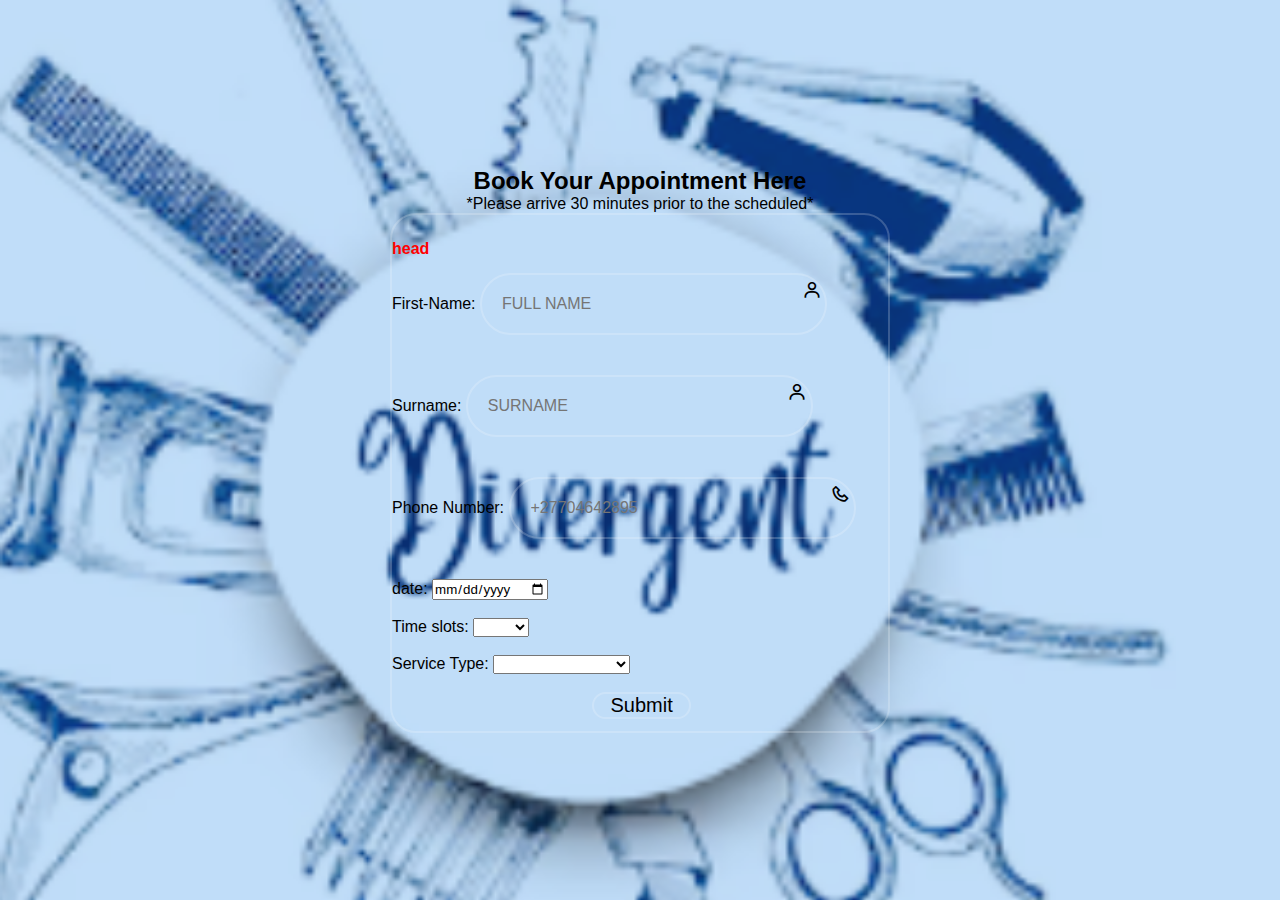
<file: index.html>
<!DOCTYPE html>
<html lang="en">
<head>
    <meta charset="UTF-8">
    <meta name="viewport" content="width=device-width, initial-scale=1.0">
    <link href='https://unpkg.com/boxicons@2.1.4/css/boxicons.min.css' rel='stylesheet'>
    <link rel="stylesheet"href="Bokstyle.css">
    

    <title>Booking</title>
</head>
<body>
    
    <div class="form-box">
            <div class="top-field">
    <h2><b>Book Your Appointment Here</b></h2>

    <p>*Please arrive 30 minutes prior to the scheduled*</p>
            </div>
      
    <div class="wrapper">
      
      <form id="form" action="" name="Book" onsubmit="return validation()">
<p id="result">head</p>
      <p>
        <div class="Input-box">
          
    <label for="fname">First-Name:</label>
    <input type="text" class="Input-box" id="fname"  placeholder="FULL NAME">
    <i class="bx bx-user"></i>
          
      
    </p>
    
    <P>
      
    <label for="Surname">Surname:</label>
    <input type="text"class="Input-box" id="Surname" name="Surname" placeholder="SURNAME">
    <i class="bx bx-user"></i>
    
  
    </P>
    
    <P>
      
        <label for="PhoneNumber">Phone Number:</label>
        <input type="text"class="Input-box"id="PhoneNumber" name="Phone Number" placeholder="+27704642895">
        <i class="bx bx-phone"></i>
        
      </div>
        </P>
      
    <P>
    <label for="date">date:</label>
    <input type="date" id="date" name="date" placeholder="DATE">
    </P>
    <br>
    <div class="select">
    <p>
      <label for="timeslots">Time slots:</label>  
      <select id="timeslots" name="timesolts"> 
        <option value="" ></option> 
       <Option value="08:30">08:30</Option> 
       <Option value="10:00">10:00</Option>
       <Option value="12:00">12:00</Option>
       <Option value="13:00">13:00</Option>
       <Option value="14:00">14:00</Option>
       <Option value="15:00">15:00</Option>
    </p>
    
    
</select>
<br>
<br>

<p>
  <label for="ServiceType">Service Type:</label> 
<select id="ServiceType" name="ServiceType">
  <option value=""></option>
<option value="Adults Long Braids">Adults Long Braids</option>
<option value="Adults Short Braids">Adults Short Braids</option>
<option value="Adults Conrows">Adults Conrows</option>
<option value="Kids Long Braids">Kids Long Braids</option>
<option value="Kids Short Braids">Kids Short Braids</option>
<option value="Kids Conrows">Kids Conrows</option>
<option value="Hair Wash">Hair Wash</option>
<option value="Hair Treatment">Hair Treatment</option>
<option value="Manicure">Manicure</option>
<option value="Pedicure">Pedicure</option>
<option value="Acyrlic Nails">Acrylic Nails</option>
<option value="Gel Polish">Gel Polish</option>

</select>
<br>  
<br>
<button type="submit" id="SubmitBtn" class="Sub" onclick ="openPopup()">Submit</button>
<div class="popup" id="popup">
  <img src="Tick.png" >
  <h2>Thank You!</h2>
  <p>Your Booking was successfully submitted. Thanks!</p>
  <button type="button" onclick="closePopup()">OK</button>

</div>
</p>
  
  </form>
    </div>
    <script defer src="Booking.js"></script>
    
</body>
</html>
</file>
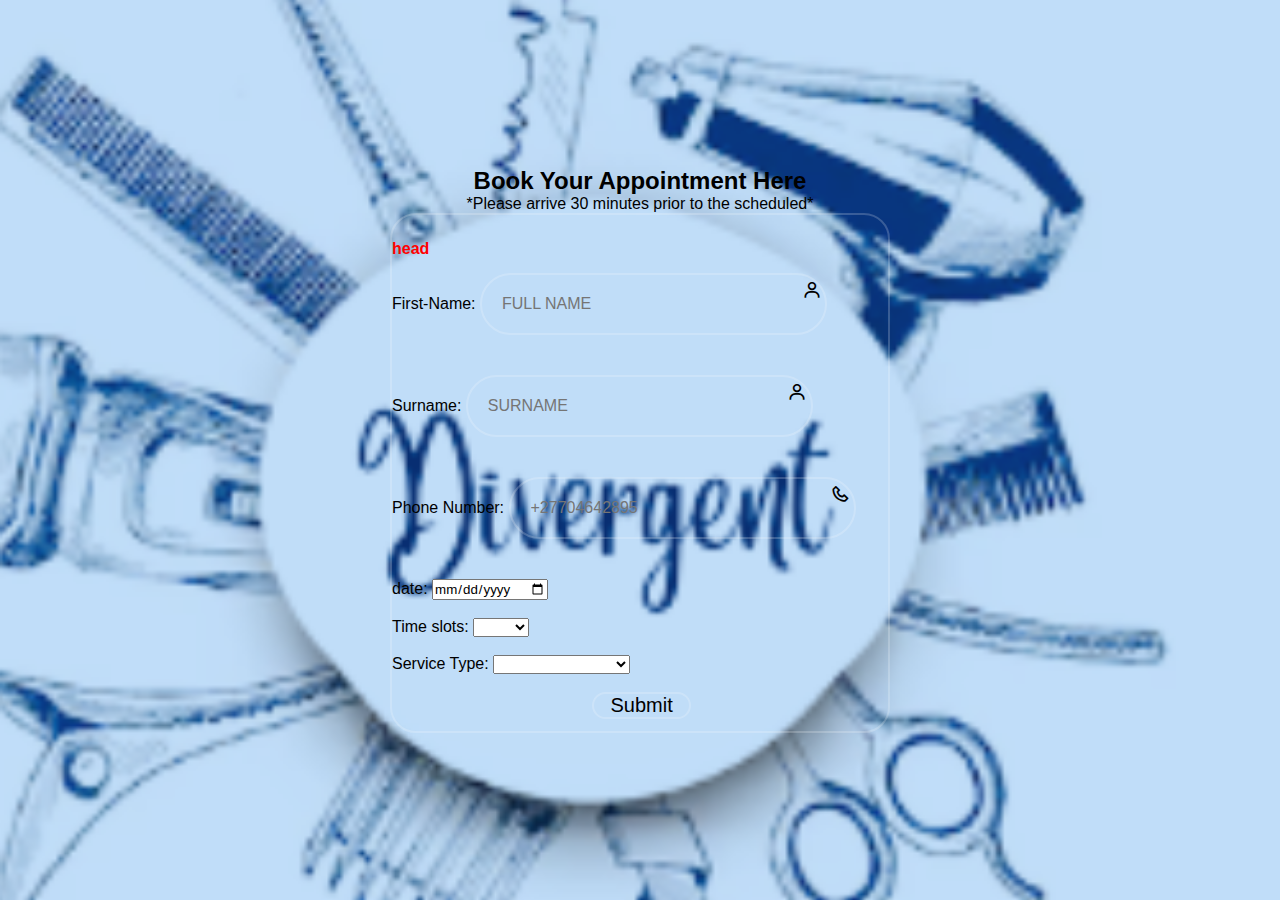
<file: Boking Form.html>
<!DOCTYPE html>
<html lang="en">
<head>
    <meta charset="UTF-8">
    <meta name="viewport" content="width=device-width, initial-scale=1.0">
    <link href='https://unpkg.com/boxicons@2.1.4/css/boxicons.min.css' rel='stylesheet'>
    <link rel="stylesheet"href="Bokstyle.css">
    

    <title>Booking</title>
</head>
<body>
    
    <div class="form-box">
            <div class="top-field">
    <h2><b>Book Your Appointment Here</b></h2>

    <p>*Please arrive 30 minutes prior to the scheduled*</p>
            </div>
      
    <div class="wrapper">
      
      <form id="form" action="" name="Book" onsubmit="return validation()">
<p id="result">head</p>
      <p>
        <div class="Input-box">
          
    <label for="fname">First-Name:</label>
    <input type="text" class="Input-box" id="fname"  placeholder="FULL NAME">
    <i class="bx bx-user"></i>
          
      
    </p>
    
    <P>
      
    <label for="Surname">Surname:</label>
    <input type="text"class="Input-box" id="Surname" name="Surname" placeholder="SURNAME">
    <i class="bx bx-user"></i>
    
  
    </P>
    
    <P>
      
        <label for="PhoneNumber">Phone Number:</label>
        <input type="text"class="Input-box"id="PhoneNumber" name="Phone Number" placeholder="+27704642895">
        <i class="bx bx-phone"></i>
        
      </div>
        </P>
      
    <P>
    <label for="date">date:</label>
    <input type="date" id="date" name="date" placeholder="DATE">
    </P>
    <br>
    <div class="select">
    <p>
      <label for="timeslots">Time slots:</label>  
      <select id="timeslots" name="timesolts"> 
        <option value="" ></option> 
       <Option value="08:30">08:30</Option> 
       <Option value="10:00">10:00</Option>
       <Option value="12:00">12:00</Option>
       <Option value="13:00">13:00</Option>
       <Option value="14:00">14:00</Option>
       <Option value="15:00">15:00</Option>
    </p>
    
    
</select>
<br>
<br>

<p>
  <label for="ServiceType">Service Type:</label> 
<select id="ServiceType" name="ServiceType">
  <option value=""></option>
<option value="Adults Long Braids">Adults Long Braids</option>
<option value="Adults Short Braids">Adults Short Braids</option>
<option value="Adults Conrows">Adults Conrows</option>
<option value="Kids Long Braids">Kids Long Braids</option>
<option value="Kids Short Braids">Kids Short Braids</option>
<option value="Kids Conrows">Kids Conrows</option>
<option value="Hair Wash">Hair Wash</option>
<option value="Hair Treatment">Hair Treatment</option>
<option value="Manicure">Manicure</option>
<option value="Pedicure">Pedicure</option>
<option value="Acyrlic Nails">Acrylic Nails</option>
<option value="Gel Polish">Gel Polish</option>

</select>
<br>  
<br>
<button type="submit" id="SubmitBtn" class="Sub" onclick ="openPopup()">Submit</button>
<div class="popup" id="popup">
  <img src="Tick.png" >
  <h2>Thank You!</h2>
  <p>Your Booking was successfully submitted. Thanks!</p>
  <button type="button" onclick="closePopup()">OK</button>

</div>
</p>
  
  </form>
    </div>
    <script defer src="Booking.js"></script>
    
</body>
</html>
</file>
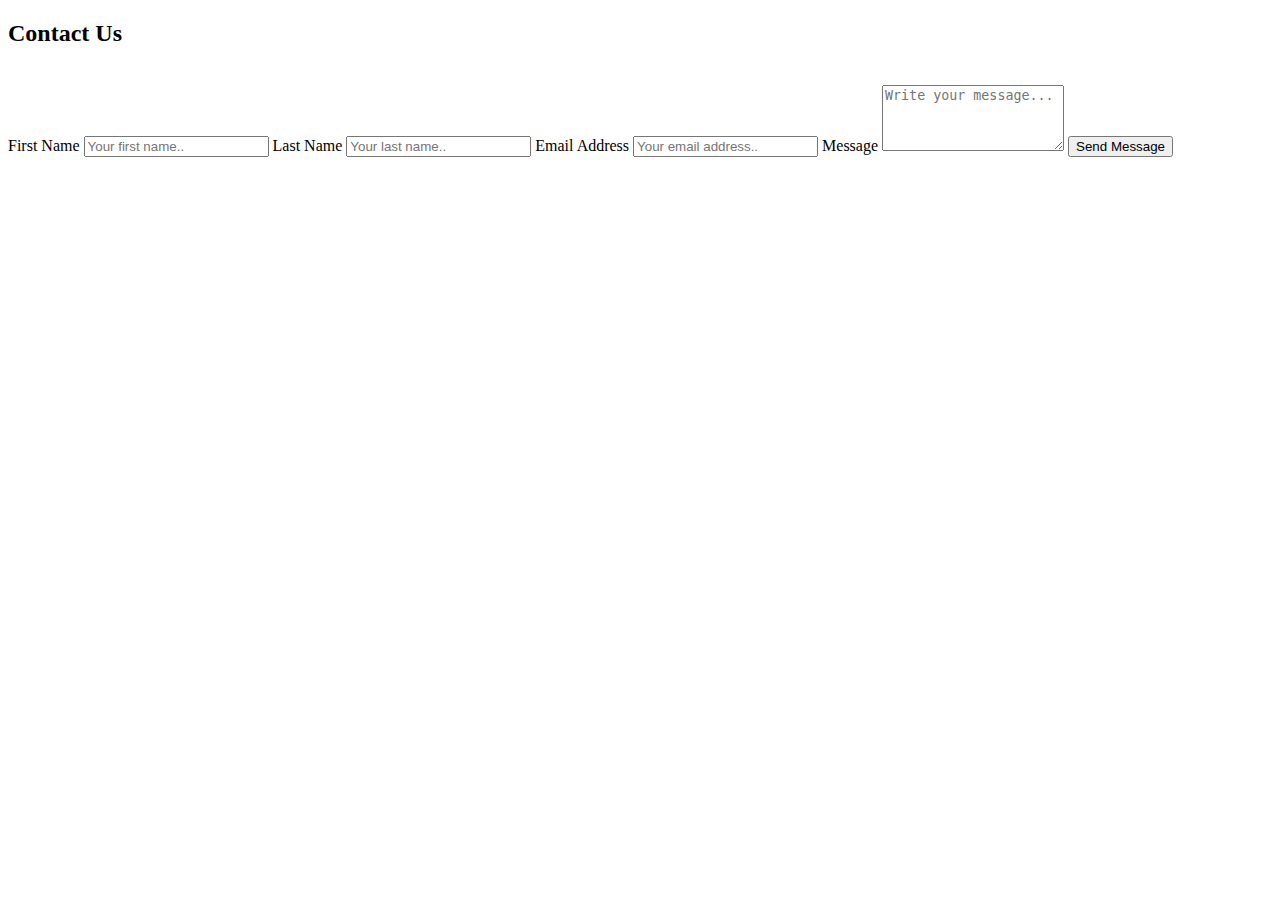
<file: Contact.html>
<!DOCTYPE html>
<html lang="en">
<head>
    <meta charset="UTF-8">
    <meta name="viewport" content="width=device-width, initial-scale=1.0">
    <title>Document</title>
    <link rel="stylesheet" href="newStyle.css">
    <script src="Email.js"></script>
</head>
<body>
    
</body>
</html>
<section id="contact">
    <!-- contact us content here -->
     <div class="contactSection">
        <form action="https://api.web3forms.com/submit" method="POST" class="contactUs">
            <h2>Contact Us</h2>
            <br>
            <input type="hidden" name="access_key" value="250281b0-b222-44de-b7ef-ca6f5fd4869a">
            <label for="name">First Name</label>
            <input type="text" id="fname" name="name" required placeholder="Your first name..">

            <label for="name">Last Name</label>
            <input type="text" id="name" name="lname" required placeholder="Your last name..">
            
            <label for="email">Email Address</label>
            <input type="email" id="email" name="email" required placeholder="Your email address..">
            
            <label for="message">Message</label>
            <textarea id="message" name="message" rows="4" required placeholder="Write your message..."></textarea>
            
            <button type="submit" class="btnSend" onclick="sendEmail()">Send Message</button>
        </form>
</file>
<file: Bokstyle.css>
*{
    margin:0;
    padding: 0;
    box-sizing: border-box;
    font-family: "Poppins", sans-serif;
}
body{
    display:flex;
    justify-content: center;
    align-items: center;
    min-height: 100vh;
    background: url('Untitled\ design.png');
    background-size: cover;
    background-position: center;
}
.wrapper{
  width: 500px;  
  height: 520px;
  background: transparent;
  border: 2px solid rgba(255, 255, 255, .2);
  border-radius: 26px;

}

.Sub {
    width: 20%;
    height: 60%;
    position: relative;
    left: 200px;
    bottom: 50%;
    font-size: 20px;
    border-radius: 40px;
    background:transparent;
    border: 2px solid rgba(255, 255, 255, .2); 
}

    
.top-field{
   text-align: center;
}
.Input-box{
    position: relative;
    margin:20px 0;
}
.Input-box input {
    width: 70%;
    height: 60%;
    background: transparent;
    border: none;
    outline:none;
    border: 2px solid rgba(255, 255, 255, .2);
    border-radius: 40px;
    font-size: 16px;
    color: #fff;
    padding: 20px 45px 20px 20px;
    
}
.Input-box input ::placeholder {
    color: #fff;
}
.Input-box i {
    position: relative;
    right: 30px;
    top:50%;
    transform: translateY(-50%);
    font-size: 20px;
}
.select {
    width: 100%;
    height:100%;
    background: transparent;
    border-radius: 40px;
}    
 #result{
    color: red;
    font-weight: 600;
    position: relative;
    top: 25px;
 }
 
 .popup{
    width: 400px;
    background: #fff;
    border-radius: 6px;
    position: absolute;
    top: 0;
    left: 50%;
    transform: translate(-50%, -50%) scale(0.1);
    text-align: center;
    padding: 0 30px 30px;
    color: #333;
    visibility: hidden;
}
.open-popup{
    visibility: visible;
    top: 50%;
    transform: translate(-50%, -50%) scale(1);
}
.popup img{
    width: 100px;
    margin-top: -50px;
    border-radius: 50%;
    box-shadow: 0 2px 5px rgba(0, 0, 0, 0.2);
}
.popup h2{
    font-size: 38px;
    font-weight: 500;
    margin: 30px 0 10px;
}
.popup button{
    width: 100%;
    margin-top: 50px;
    padding: 10px 0;
    background: rgb(6, 99, 187);
    color: #fff;
    border: 0;
    outline: none;
    font-size: 18px;
    border-radius: 4px;
    cursor: pointer;
    box-shadow: 0 5px 5px rgba(0, 0, 0, 0.2);
}
</file>
<file: newStyle.css>
@media (max-width: 600px){
    .newLine{
    margin: 20px auto;
    font: 100px;
    line-height: 25px;
    }
    .back{
        height: 50px;
        width: 70px;
        border-radius: 50%;
        margin-left: 15px;
        margin-top: 15px;
    }
}
@media (max-width: 780px){
    .backgroundimage h1{
        color: white;
        margin-top: 350px;
        width: 400px;
        font-size: 1.4em; /* Adjust as needed */
        font-weight: bold; /* Adjust as needed */
        align-items: center;
        align-content: center;
    }

    .backgroundimage p {
        font-size: 0.8em; /* Adjust as needed */
        color: white;
        margin-top: 20px;
        width: 400px;
        align-items: center;
        align-content: center;
    }
}
@media (max-width: 445px){
    .backgroundimage h1{
        color: white;
        margin-top: 350px;
        width: 200px;
        font-size: 1.3em; /* Adjust as needed */
        font-weight: bold; /* Adjust as needed */
        align-items: center;
        align-content: center;
    }

    .backgroundimage p {
        font-size: 0.8em; /* Adjust as needed */
        color: white;
        margin-top: 20px;
        width: 200px;
        align-items: center;
        align-content: center;
    }
}
@media (max-width: 948px){

    nav ul{
        margin-right: 20px;
        position: fixed;
    }
    nav a{
        font-size: 15px;
    }
    nav ul{
        position: fixed;
        width: 100%;
        height: 90vh;
        background: #2f3640;
        top: 80px;
        left: -100%;
        text-align: center;
        transition: all .5s;
    }
    nav li{
        display: block;
        margin: 50px 0;
        line-height: 30px;
    }
    nav a{
        font-size: 15px;
    
    }
    a.active,a:hover{
        border: none;
        color: #3498db;
    }

}


@media (max-width: 1160px){
    form input, form textarea {
        margin-bottom: 10px;
        padding: 10px;
        border: 2px;
        border-radius: 10px;
        border-style: solid;
        border-color: #407088;
        width: 500px;
        box-shadow: 0 4px 8px 0 rgba(0, 0, 0, 0.2), 0 6px 20px 0 rgba(0, 0, 0, 0.19);
    }
}
@media (max-width: 871px){
    form input, form textarea {
        margin-bottom: 10px;
        padding: 10px;
        border: 2px;
        border-radius: 10px;
        border-style: solid;
        border-color: #407088;
        width: 370px;
        box-shadow: 0 4px 8px 0 rgba(0, 0, 0, 0.2), 0 6px 20px 0 rgba(0, 0, 0, 0.19);
    }
    form label {
        margin-top: 20px;
        color: #222831;
        font-weight: bold;
        font-size: 15px;
        width: 150px;
        margin-left: -220px;
        
    }
}
@media (max-width: 690px){
    form{
      background-color: white;
    }
    form input {
        margin-bottom: 10px;
        padding: 10px;
        border: 2px;
        border-radius: 10px;
        border-style: solid;
        border-color: #407088;
        height: 15px;
        width: 250px;
        box-shadow: 0 4px 8px 0 rgba(0, 0, 0, 0.2), 0 6px 20px 0 rgba(0, 0, 0, 0.19);
    }
    form textarea{
        margin-bottom: 10px;
        padding: 10px;
        border: 2px;
        border-radius: 10px;
        border-style: solid;
        border-color: #407088;
        height: 70px;
        width: 250px;
        box-shadow: 0 4px 8px 0 rgba(0, 0, 0, 0.2), 0 6px 20px 0 rgba(0, 0, 0, 0.19);
    }
    form label {
        margin-top: 20px;
        color: #222831;
        font-weight: bold;
        font-size: 13px;
        width: 150px;
        margin-left: -100px;
    }
    .contactSection h2{
        text-align: center;
        margin-top: 30px;
        margin-bottom: 1px;
        font-size: 20px;
        width: 150px;
    }
}
@media (max-width: 344px){
    form{
 
        margin-top: 26px;
        margin-left: -7px;
        align-items: center;
        align-content: center;
        height: 500px;
    }
    form input {
        margin-bottom: 10px;
        padding: 10px;
        border: 2px;
        border-radius: 5px;
        border-style: solid;
        border-color: #407088;
        height: 4px;
        width: 220px;
        box-shadow: 0 4px 8px 0 rgba(0, 0, 0, 0.2), 0 6px 20px 0 rgba(0, 0, 0, 0.19);
    }
    form textarea{
        margin-bottom: 10px;
        padding: 10px;
        border: 2px;
        border-radius: 5px;
        border-style: solid;
        border-color: #407088;
        height: 80px;
        width: 220px;
        box-shadow: 0 4px 8px 0 rgba(0, 0, 0, 0.2), 0 6px 20px 0 rgba(0, 0, 0, 0.19);
    }
    form label {
        margin-top: 20px;
        color: #222831;
        font-weight: bold;
        font-size: 12px;
        width: 150px;
        margin-left: -80px;
    }
    form button {
        margin-top: 10px;
        margin-bottom: 10px;
        padding: 10px;
        background-color: #f76b8a;
        color: #fff;
        border: none;
        cursor: pointer;
        width: 160px;
        border-radius: 7px;
        box-shadow: 0 4px 8px 0 rgba(0, 0, 0, 0.2), 0 6px 20px 0 rgba(0, 0, 0, 0.19);
    }
}
@media (max-width: 310px){
    form{
 
        margin-top: 26px;
        margin-left: -60px;
        align-items: center;
        align-content: center;
        height: 500px;
    }
    form input {
        margin-bottom: 10px;
        padding: 10px;
        border: 2px;
        border-radius: 5px;
        border-style: solid;
        border-color: #407088;
        height: 4px;
        width: 170px;
        box-shadow: 0 4px 8px 0 rgba(0, 0, 0, 0.2), 0 6px 20px 0 rgba(0, 0, 0, 0.19);
    }
    form textarea{
        margin-bottom: 10px;
        padding: 10px;
        border: 2px;
        border-radius: 5px;
        border-style: solid;
        border-color: #407088;
        height: 60px;
        width: 170px;
        box-shadow: 0 4px 8px 0 rgba(0, 0, 0, 0.2), 0 6px 20px 0 rgba(0, 0, 0, 0.19);
    }
    form label {
        margin-top: 20px;
        color: #222831;
        font-weight: bold;
        font-size: 12px;
        width: 150px;
    }
    .contactSection h2{
        margin-top: 30px;
        margin-left: 30px;
        margin-bottom: 1px;
        font-size: 18px;
        width: 120px;
    }
    form button {
        margin-top: 10px;
        margin-bottom: 10px;
        padding: 10px;
        background-color: #f76b8a;
        color: #fff;
        border: none;
        cursor: pointer;
        width: 160px;
        border-radius: 7px;
        box-shadow: 0 4px 8px 0 rgba(0, 0, 0, 0.2), 0 6px 20px 0 rgba(0, 0, 0, 0.19);
    }
}
@media (max-width: 283px){
    form{
        margin-top: 13px;
        align-items: center;
        align-content: center;
        margin-left: -60px;
    }
    form input {
        margin-bottom: 10px;
        padding: 10px;
        border: 2px;
        border-radius: 5px;
        border-style: solid;
        border-color: #407088;
        height: 4px;
        width: 160px;
        box-shadow: 0 4px 8px 0 rgba(0, 0, 0, 0.2), 0 6px 20px 0 rgba(0, 0, 0, 0.19);
    }
    form textarea{
        margin-bottom: 10px;
        padding: 10px;
        border: 2px;
        border-radius: 5px;
        border-style: solid;
        border-color: #407088;
        height: 60px;
        width: 160px;
        box-shadow: 0 4px 8px 0 rgba(0, 0, 0, 0.2), 0 6px 20px 0 rgba(0, 0, 0, 0.19);
    }
    form label {
        margin-top: 20px;
        color: #222831;
        font-weight: bold;
        font-size: 11px;
        width: 150px;
    }
    form button {
        margin-top: 10px;
        margin-bottom: 10px;
        padding: 10px;
        background-color: #f76b8a;
        color: #fff;
        border: none;
        cursor: pointer;
        width: 140px;
        border-radius: 7px;
        box-shadow: 0 4px 8px 0 rgba(0, 0, 0, 0.2), 0 6px 20px 0 rgba(0, 0, 0, 0.19);
    }
    .contactSection h2{
        margin-top: 30px;
        margin-left: -2px;
        margin-bottom: 1px;
        font-size: 16px;
        width: 120px;
    }
    
}
.container{
    box-shadow: 0 4px 8px 0 rgba(0, 0, 0, 0.2), 0 6px 20px 0 rgba(0, 0, 0, 0.19);
    background-color: #ffcbcb;
    width: 1150px;
    height: 400px;
    align-items: center;
    align-content: center;
    text-align: center;
    margin-top: -40px;
    margin-left: -80px;
}
.aboutUs{
    margin-bottom: 70px;
}
</file>
